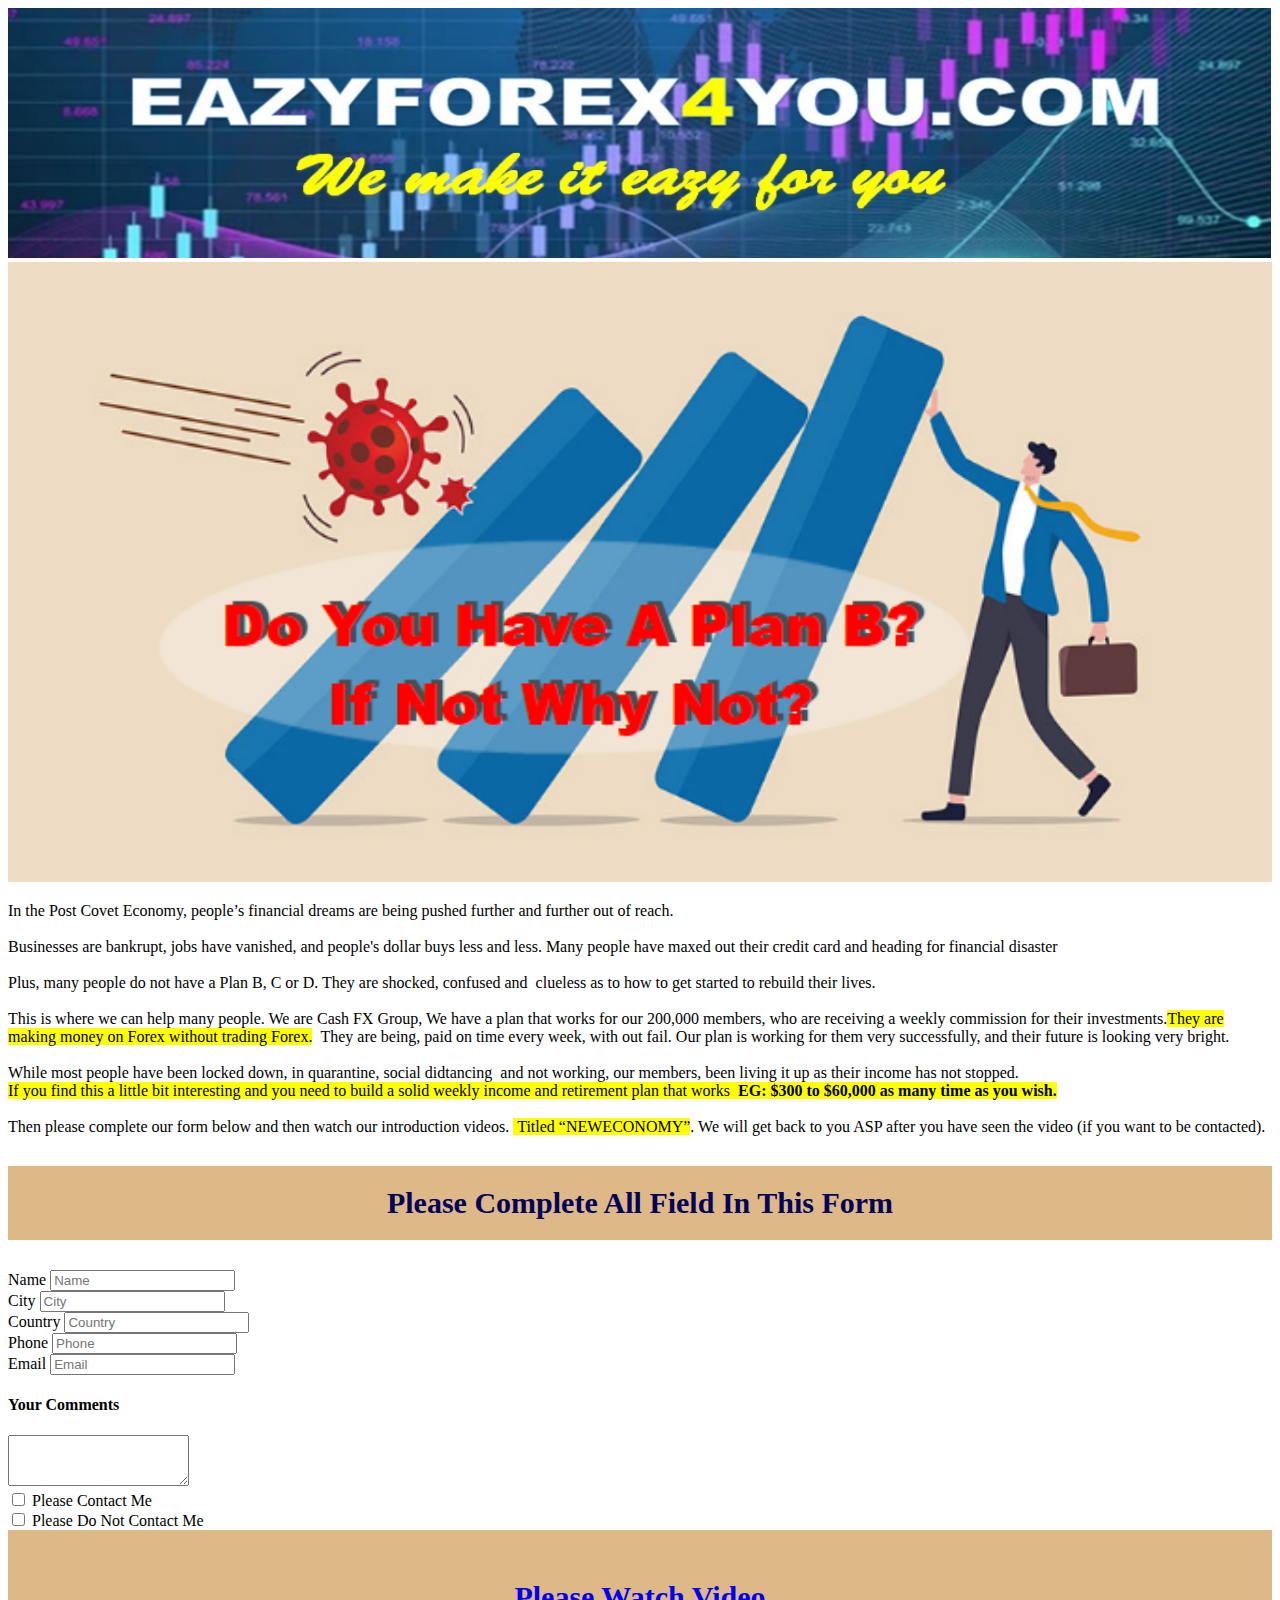
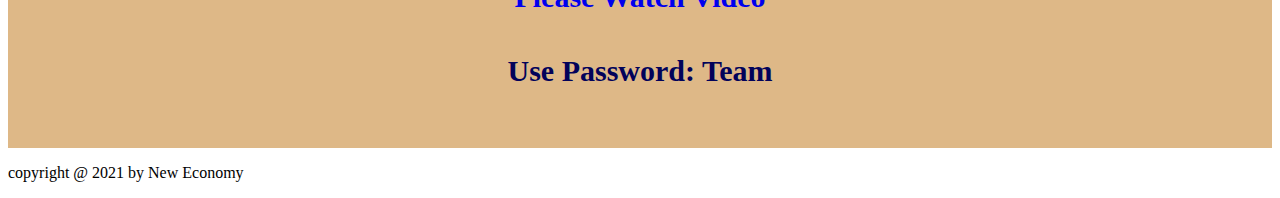
<file: index.html>
<!doctype html>
<html lang="en">
  <head>
    <!-- Required meta tags -->
    <meta charset="utf-8">
    <meta name="viewport" content="width=device-width, initial-scale=1">

    <!-- Bootstrap CSS -->
    <link href="https://cdn.jsdelivr.net/npm/bootstrap@5.0.0-beta3/dist/css/bootstrap.min.css" rel="stylesheet" integrity="sha384-eOJMYsd53ii+scO/bJGFsiCZc+5NDVN2yr8+0RDqr0Ql0h+rP48ckxlpbzKgwra6" crossorigin="anonymous">

    <link rel="stylesheet" href="stylel.css">

    <title>Forex</title>
  </head>
  <body>
    <div class="row ">
        <div class="col-12">
              <img src="images/header.PNG" alt="">
        </div>
    </div>

    <div class="row justify-content-center">
        <div class="col-8">
            <img src="images/headerImg.png" alt="">
        </div>
    </div>


    <div class="row justify-content-center mt-5">
        <div class="col-8">
          <p>
            In the Post Covet Economy, people’s financial dreams are being pushed further and further out of reach. <br>
             <br>
            Businesses are bankrupt, jobs have vanished, and people's dollar buys less and less. Many people have maxed out their credit card and heading for financial disaster <br>
            <br>
            Plus, many people do not have a Plan B, C or D. They are shocked, confused and  clueless as to how to get started to rebuild their lives. <br>
            <br>
            This is where we can help many people. We are Cash FX Group, We have a plan that works for our 200,000 members, who are receiving a weekly commission for their investments.<mark>They are making money on Forex without trading Forex.</mark>  They are being, paid on time every week, with out fail. Our plan is working for them very successfully, and their future is looking very bright. <br>
            <br>
            While most people have been locked down, in quarantine, social didtancing  and not working, our members, been living it up as their income has not stopped. <br>
            <mark>If you find this a little bit interesting and you need to build a solid weekly income and retirement plan that works <b> EG: $300 to $60,000 as many time as you wish.</b> </mark>  <br> 
            <br>
            
            Then please complete our form below and then watch our introduction videos. <mark> Titled “NEWECONOMY”</mark>. We will get back to you ASP after you have seen the video (if you want to be contacted).
            
          </p>
        </div>
    </div>


    



    <div class="row justify-content-center mt-5">
        <div class="col-8">
            <div class="">
                  <h3 class="cardHeader">Please Complete All Field In This Form</h3>
            </div>

        </div>
    </div>

    <div class="row justify-content-center">
        <div class="col-6">
            
            <form action="">
                    
            <div class="mb-3">
                <label for="exampleFormControlInput1" class="form-label">Name</label>
                <input type="text" class="form-control" id="exampleFormControlInput1" placeholder="Name">
            </div>

            <div class="mb-3">
                <label for="exampleFormControlInput1" class="form-label">City</label>
                <input type="text" class="form-control" id="exampleFormControlInput1" placeholder="City">
            </div>

            <div class="mb-3">
                <label for="exampleFormControlInput1" class="form-label">Country</label>
                <input type="text" class="form-control" id="exampleFormControlInput1" placeholder="Country">
            </div>

            <div class="mb-3">
                <label for="exampleFormControlInput1" class="form-label">Phone</label>
                <input type="text" class="form-control" id="exampleFormControlInput1" placeholder="Phone">
            </div>

            <div class="mb-3">
                <label for="exampleFormControlInput1" class="form-label">Email</label>
                <input type="email" class="form-control" id="exampleFormControlInput1" placeholder="Email">
            </div>

                         <h4 class="text-center"> Your Comments</h4>
              <div class="mb-3">
                <textarea class="form-control" id="exampleFormControlTextarea1" rows="3"></textarea>
              </div>

              <div class="mb-3 form-check">
                <input type="checkbox" class="form-check-input" id="exampleCheck1">
                <label class="form-check-label" for="exampleCheck1">Please Contact Me</label>
              </div>

              <div class="mb-3 form-check">
                <input type="checkbox" class="form-check-input" id="exampleCheck1">
                <label class="form-check-label" for="exampleCheck1">Please Do Not Contact Me</label>
              </div>
            </form>

            
        </div>
    </div>


    <div class="row justify-content-center mb-5">
        <div class="col-8">
            <div class="cardHeader">
                  <p class=""><a href="SecondPage.html">Please Watch Video</a></p>
                  <h4>Use Password: Team</h4>
            </div>

        </div>
    </div>

    <footer>
        <div class="text-white bg-dark p-4 text-center">
            <P>copyright @ 2021 by New Economy</P>
        </div>
    </footer>

    

    

    <!-- Option 1: Bootstrap Bundle with Popper -->
    <script src="https://cdn.jsdelivr.net/npm/bootstrap@5.0.0-beta3/dist/js/bootstrap.bundle.min.js" integrity="sha384-JEW9xMcG8R+pH31jmWH6WWP0WintQrMb4s7ZOdauHnUtxwoG2vI5DkLtS3qm9Ekf" crossorigin="anonymous"></script>

   
  
  </body>
</html>
</file>
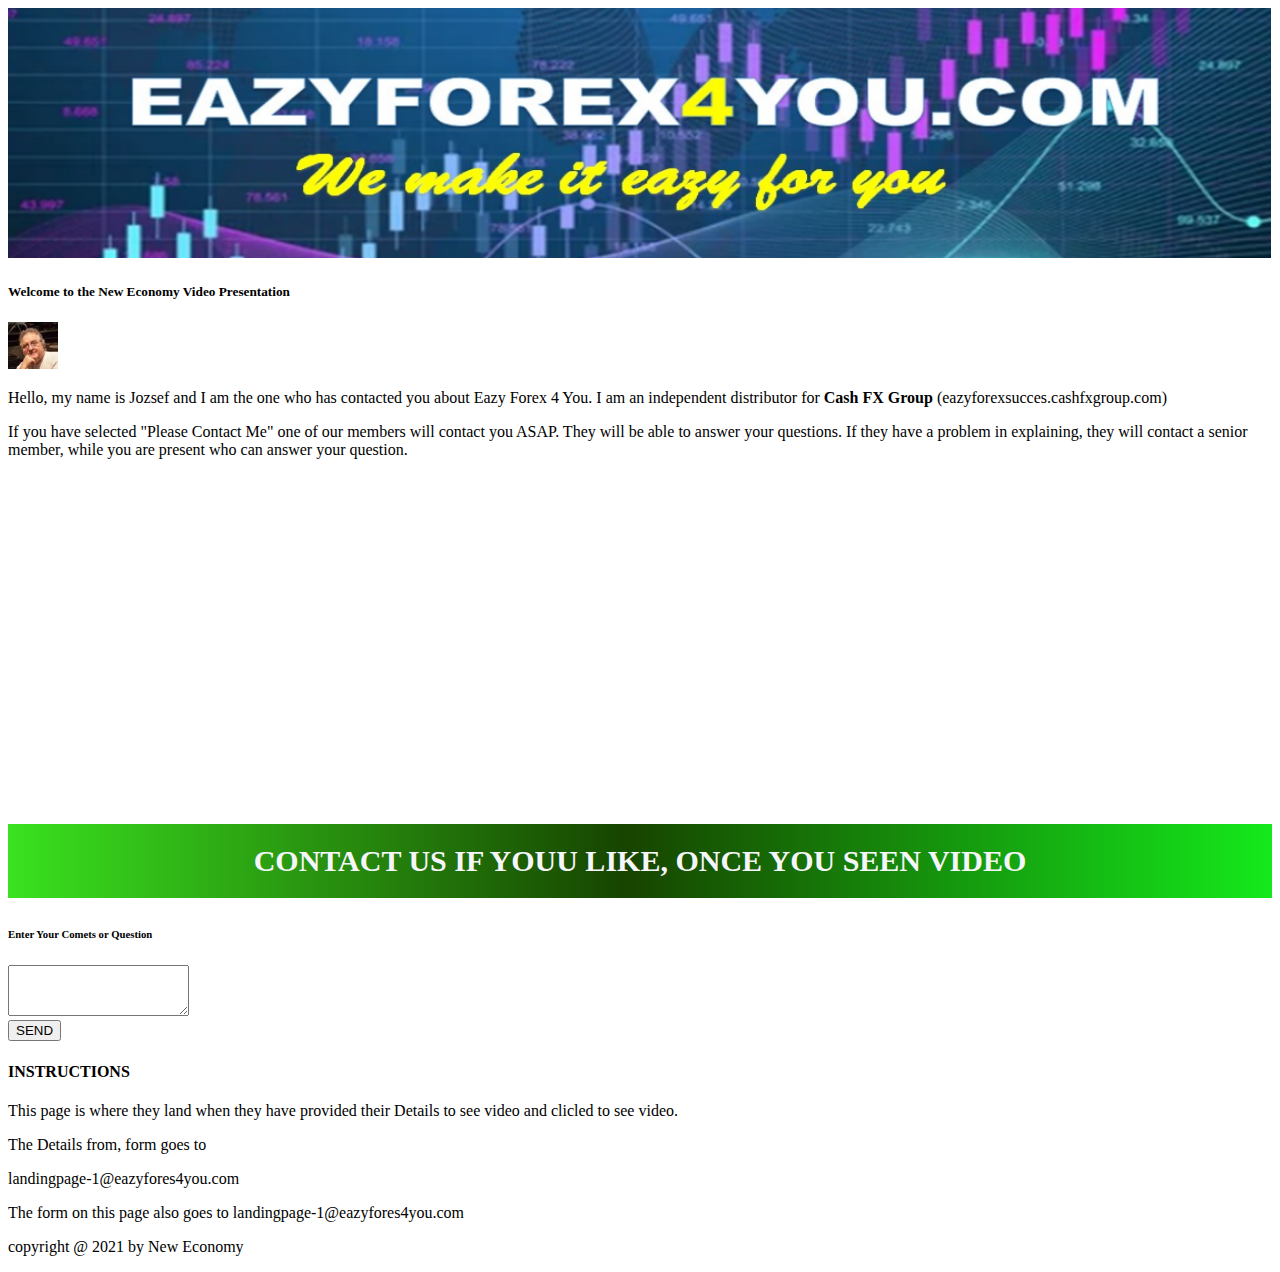
<file: SecondPage.html>
<!doctype html>
<html lang="en">
  <head>
    <!-- Required meta tags -->
    <meta charset="utf-8">
    <meta name="viewport" content="width=device-width, initial-scale=1">

    <!-- Bootstrap CSS -->
    <link href="https://cdn.jsdelivr.net/npm/bootstrap@5.0.0-beta3/dist/css/bootstrap.min.css" rel="stylesheet" integrity="sha384-eOJMYsd53ii+scO/bJGFsiCZc+5NDVN2yr8+0RDqr0Ql0h+rP48ckxlpbzKgwra6" crossorigin="anonymous">

    <link rel="stylesheet" href="stylel.css">

    <title>Forex</title>
  </head>
  <body>
    <div class="row">
        <div class="col-12">
            <div class="col-12">
                <a href="index.html"><img src="images/header.PNG" alt=""></a>
          </div>
        </div>
    </div>

   


    <div class="row justify-content-center mt-5">
        <div class="col-8 text-center">
          <h5>Welcome to the New Economy Video Presentation</h5>
          <div class="row text-center mt-4">
              <div class="col-2">
                  <img src="images/pp.png" alt="">
              </div>
              <div class="col-10">
                  <p>Hello, my name is Jozsef and I am the one who has contacted you about Eazy Forex 4 You. I am an independent distributor for <b>Cash FX Group </b> (eazyforexsucces.cashfxgroup.com)  
                </p>
              </div>
          </div>
          <p>If you have selected "Please Contact Me" one of our members will contact you ASAP. They will be able to answer your questions. If they have a problem in explaining, they will contact a senior member, while you are present who can answer your question.
        </p>
        </div>
    </div>


     <div class="row justify-content-center text-center">
        <div class="col-8">
            <iframe width="100%" height="315" src="https://www.youtube.com/embed/QnxE5ftiG6o" title="YouTube video player" frameborder="0" allow="accelerometer; autoplay; clipboard-write; encrypted-media; gyroscope; picture-in-picture" allowfullscreen></iframe>
        </div>
    </div>


    



    <div class="row justify-content-center mt-5">
        <div class="col-8">
            <div class="">
                  <h3 class="cardHeader2 headerBg">CONTACT US IF YOUU LIKE, ONCE YOU SEEN VIDEO</h3>
            </div>

        </div>
    </div>

    <div class="row justify-content-center">
        <div class="col-8 text-center">
            
            <form action="">
                   
          
              <h6 class="text-center"> Enter Your Comets or Question</h6>
              <div class="mb-3">
                <textarea class="form-control" id="exampleFormControlTextarea1" rows="3"></textarea>
              </div>

              <button type="submit" class="btn btn-warning px-5">SEND</button>

            
            </form>

            
        </div>
    </div>


    <div class="row justify-content-center m-5">
        <div class="col-8 bg-dark">
            <div class="">
                  <h4 class="text-warning p-3 text-center">INSTRUCTIONS</h4>
            </div>
            <div>
                <p class="text-white">This page is where they land when they have provided their Details to see video and clicled to see video.</p>
            </div>

            <div class="text-warning">
                <p >The Details from, form goes to</p>
                <p>landingpage-1@eazyfores4you.com</p>
            </div>

            <div>
                <p class="text-white">The form on this page also goes to landingpage-1@eazyfores4you.com</p>
            </div>

        </div>
    </div>

     <footer>
        <div class="text-white bg-dark p-4 text-center">
            <P>copyright @ 2021 by New Economy</P>
        </div>
    </footer>

    

    

    <!-- Option 1: Bootstrap Bundle with Popper -->
    <script src="https://cdn.jsdelivr.net/npm/bootstrap@5.0.0-beta3/dist/js/bootstrap.bundle.min.js" integrity="sha384-JEW9xMcG8R+pH31jmWH6WWP0WintQrMb4s7ZOdauHnUtxwoG2vI5DkLtS3qm9Ekf" crossorigin="anonymous"></script>

   
  
  </body>
</html>
</file>
<file: stylel.css>
.headerBg{
    background: rgb(58,226,31);
    background: linear-gradient(90deg, rgba(58,226,31,1) 0%, rgba(23,68,0,1) 49%, rgba(20,233,27,1) 100%);
}

mark { 
    background-color: yellow;
    color: black;
}


.headerH1{
    font-size: 60px;
    padding-top: 20px;
    font-weight: 800;
    color: white;
    text-align: center;
}

.headerH6{
    font-size: 30px;
   font-style: italic;
    padding-bottom: 20PX;
    color: white;
    text-align: center;
}

.cardHeader{
    font-size: 30px;
    padding: 20px;
    font-weight: 800;
     color: rgb(2, 2, 90);
     background-color: burlywood;
     text-align: center;
}

.cardHeader2{
    font-size: 30px;
    padding: 20px;
    font-weight: 800;
     color: rgb(246, 246, 250);
     background-color: burlywood;
     text-align: center;
}

body > div.row.justify-content-center > div > img{
    width: 100%;
    height: auto;
}

body > div:nth-child(3) > div > a > img{
    width: 100%;
    height: auto;
}

body > div:nth-child(1) > div > img{
    width: 100%;
    height: 250px;
}

body > div:nth-child(1) > div > div > a > img{
    width: 100%;
    height: 250px;
}


a{
    text-decoration: none;
}
</file>
